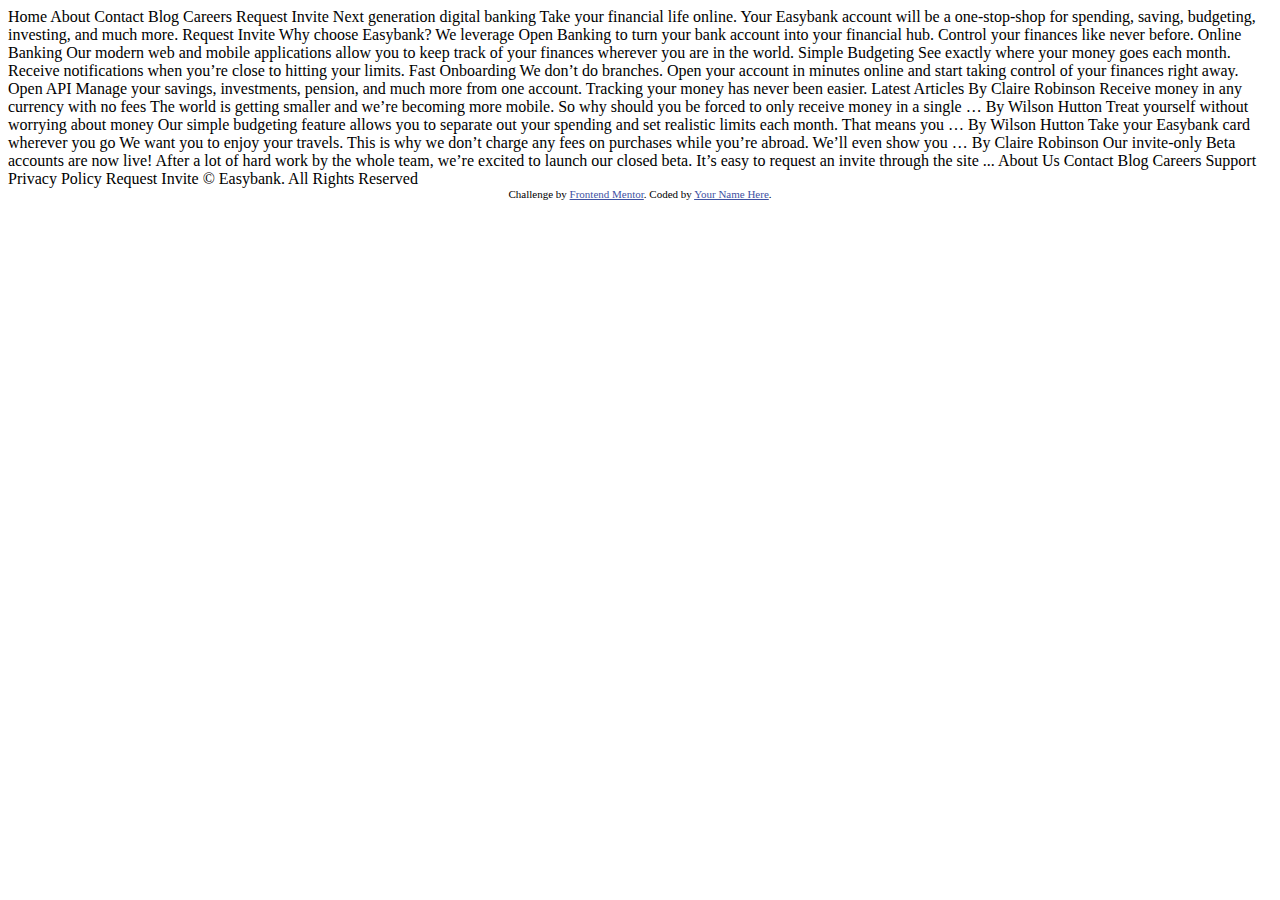
<file: easybank-landing-page-master/index.html>
<!DOCTYPE html>
<html lang="en">
<head>
  <meta charset="UTF-8">
  <meta name="viewport" content="width=device-width, initial-scale=1.0"> <!-- displays site properly based on user's device -->

  <link rel="icon" type="image/png" sizes="32x32" href="./images/favicon-32x32.png">
  
  <title>Frontend Mentor | Easybank landing page</title>

  <!-- Feel free to remove these styles or customise in your own stylesheet 👍 -->
  <style>
    .attribution { font-size: 11px; text-align: center; }
    .attribution a { color: hsl(228, 45%, 44%); }
  </style>
</head>
<body>

  Home
  About
  Contact
  Blog
  Careers

  Request Invite



  Next generation digital banking

  Take your financial life online. Your Easybank account will be a one-stop-shop 
  for spending, saving, budgeting, investing, and much more.

  Request Invite



  Why choose Easybank?

  We leverage Open Banking to turn your bank account into your financial hub. Control 
  your finances like never before.

  Online Banking
  Our modern web and mobile applications allow you to keep track of your finances 
  wherever you are in the world.

  Simple Budgeting
  See exactly where your money goes each month. Receive notifications when you’re 
  close to hitting your limits.

  Fast Onboarding
  We don’t do branches. Open your account in minutes online and start taking control 
  of your finances right away.

  Open API
  Manage your savings, investments, pension, and much more from one account. Tracking 
  your money has never been easier.

  

  Latest Articles

  By Claire Robinson
  Receive money in any currency with no fees
  The world is getting smaller and we’re becoming more mobile. So why should you be 
  forced to only receive money in a single …

  By Wilson Hutton
  Treat yourself without worrying about money
  Our simple budgeting feature allows you to separate out your spending and set 
  realistic limits each month. That means you …

  By Wilson Hutton
  Take your Easybank card wherever you go
  We want you to enjoy your travels. This is why we don’t charge any fees on purchases 
  while you’re abroad. We’ll even show you …

  By Claire Robinson
  Our invite-only Beta accounts are now live!
  After a lot of hard work by the whole team, we’re excited to launch our closed beta. 
  It’s easy to request an invite through the site ...

  

  About Us
  Contact
  Blog
  Careers
  Support
  Privacy Policy

  Request Invite

  © Easybank. All Rights Reserved
  
  <div class="attribution">
    Challenge by <a href="https://www.frontendmentor.io?ref=challenge" target="_blank">Frontend Mentor</a>. 
    Coded by <a href="#">Your Name Here</a>.
  </div>
</body>
</html>
</file>
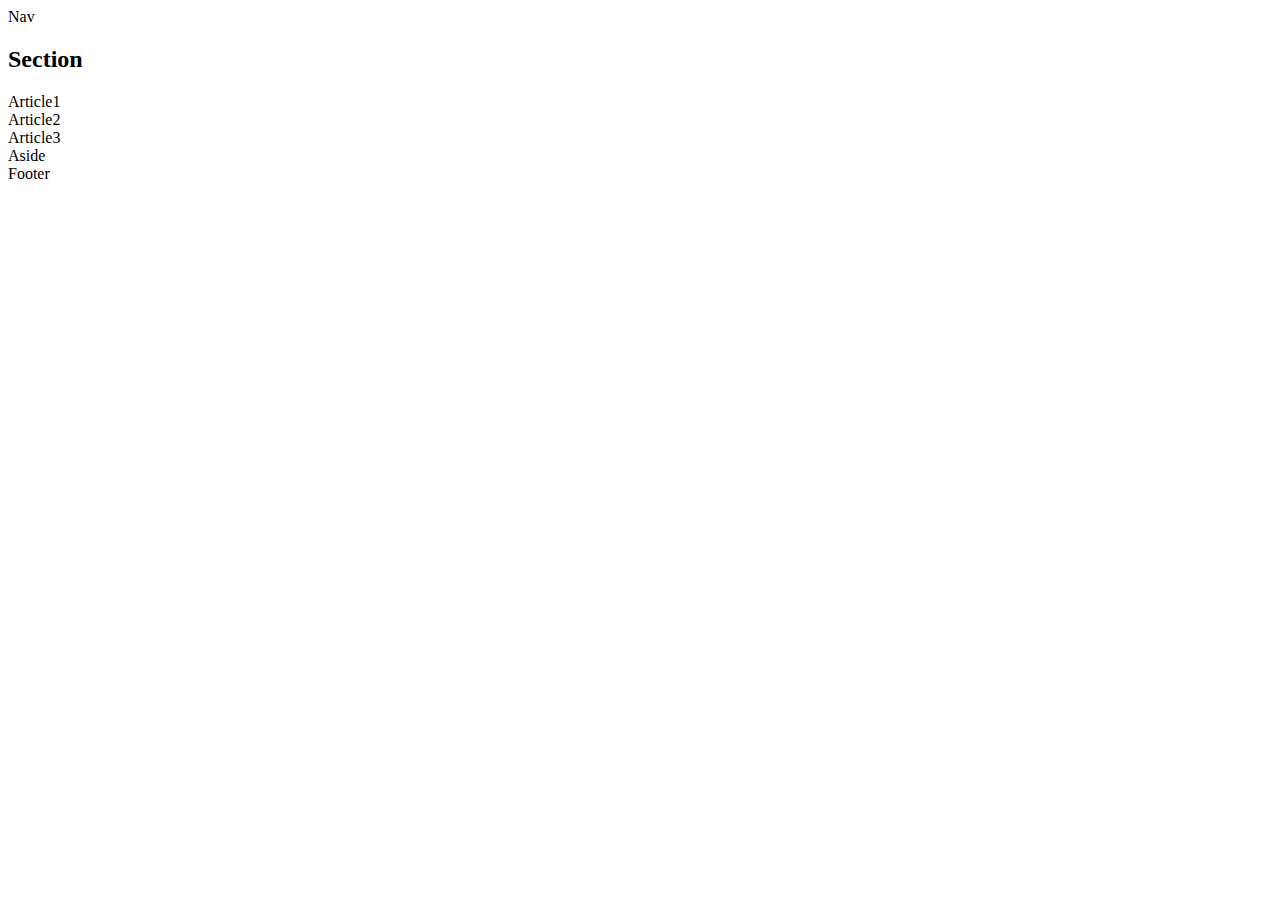
<file: introduccion-bootstrap/index.html>
<!doctype html>
<html lang="en">
  <head>
    <title>Title</title>
    <!-- Required meta tags -->
    <meta charset="utf-8">
    <meta name="viewport" content="width=device-width, initial-scale=1, shrink-to-fit=no">
    <link rel="stylesheet" href="style.scss">
    <!-- Bootstrap CSS v5.2.0-beta1 -->
    <link rel="stylesheet" href="https://cdn.jsdelivr.net/npm/bootstrap@5.2.0-beta1/dist/css/bootstrap.min.css"  integrity="sha384-0evHe/X+R7YkIZDRvuzKMRqM+OrBnVFBL6DOitfPri4tjfHxaWutUpFmBp4vmVor" crossorigin="anonymous">

  </head>
  <body>

    <header>
        <nav class="container bg-danger">
          Nav
        </nav>
    </header>
    <main class="container">
        <div class="row">
            <section class="col-12 col-md-6 col-xl-8 bg-primary p-5">
                <h2 class="text-light">
                    Section
                </h2>
                <article class="bg-danger p-3 mb-3">Article1</article>
                <article class="bg-danger p-3 mb-3">Article2</article>
                <article class="bg-danger p-3 mb-3">Article3</article>
            </section>
                <aside class="col-12 col-md-6 col-xl-4 bg-success">Aside</aside>
        </div>
    </main>
    <footer>
        <div class="container bg-danger">
            Footer
        </div>
    </footer>
    <!-- JavaScript Bundle with Popper -->
    <script src="https://cdn.jsdelivr.net/npm/bootstrap@5.2.0-beta1/dist/js/bootstrap.bundle.min.js" integrity="sha384-pprn3073KE6tl6bjs2QrFaJGz5/SUsLqktiwsUTF55Jfv3qYSDhgCecCxMW52nD2" crossorigin="anonymous"></script>
  </body>
</html>
</file>
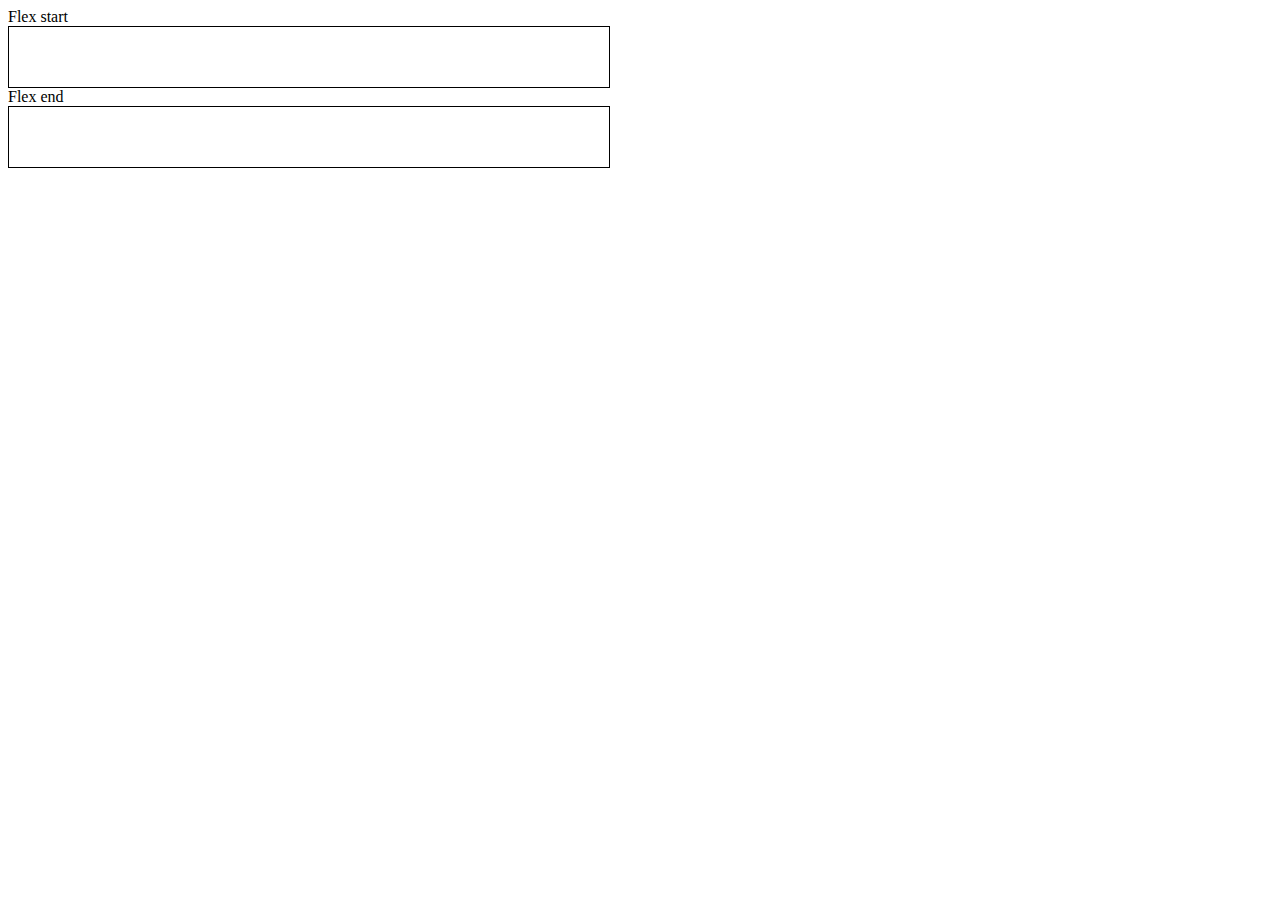
<file: banderas/banderas.html>
<!DOCTYPE html>
<html lang="en">
<head>
    <meta charset="UTF-8">
    <meta http-equiv="X-UA-Compatible" content="IE=edge">
    <meta name="viewport" content="width=device-width, initial-scale=1.0">
    <title>Document</title>
    <link rel="stylesheet" href="banderas.css">
</head>
<body>
    <div>
        <span>Flex start</span>
        <div class="flex-start">
            <div class="cuadro rojo"></div>
            <div class="cuadro azul"></div>
        </div>
    </div>
    <div>
        <span>Flex end</span>
        <div class="flex-end">
            <div class="cuadro rojo"></div>
            <div class="cuadro azul"></div>
            <div class="cuadro verde"></div>
        </div>
    </div>
</file>
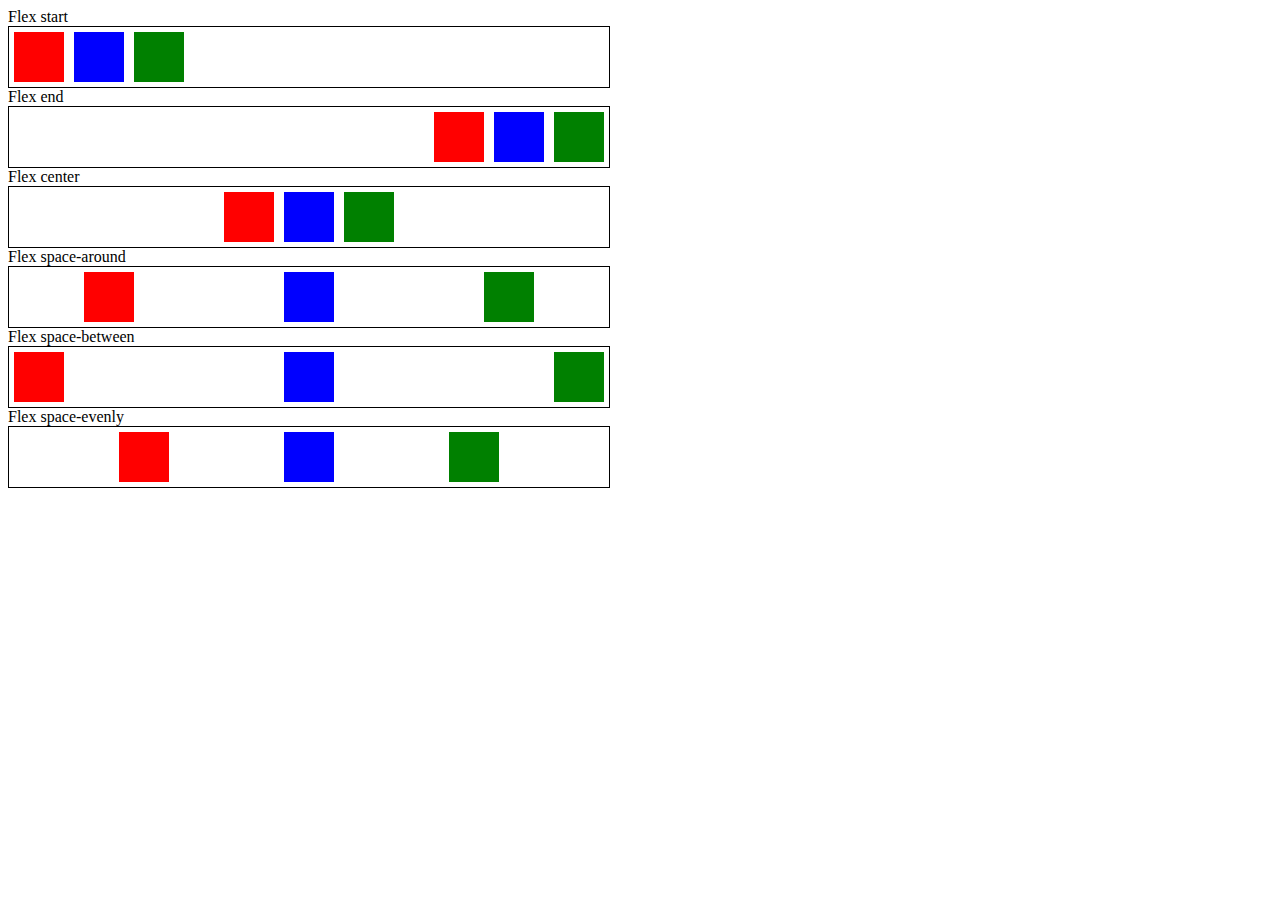
<file: s2Css/cuadro.html>
<!DOCTYPE html>
<html lang="en">
<head>
    <meta charset="UTF-8">
    <meta http-equiv="X-UA-Compatible" content="IE=edge">
    <meta name="viewport" content="width=device-width, initial-scale=1.0">
    <title>Document</title>
    <link rel="stylesheet" href="cuadro.css">
</head>
<body>
    <div>
        <span>Flex start</span>
        <div class="flex-start">
            <div class="cuadro rojo"></div>
            <div class="cuadro azul"></div>
            <div class="cuadro verde"></div>
        </div>
    </div>
    <div>
        <span>Flex end</span>
        <div class="flex-end">
            <div class="cuadro rojo"></div>
            <div class="cuadro azul"></div>
            <div class="cuadro verde"></div>
        </div>
    </div>
    <div>
        <span>Flex center</span>
        <div class="flex-center">
            <div class="cuadro rojo"></div>
            <div class="cuadro azul"></div>
            <div class="cuadro verde"></div>
        </div>
    </div>
    <div>
        <span>Flex space-around</span>
        <div class="flex-space-around">
            <div class="cuadro rojo"></div>
            <div class="cuadro azul"></div>
            <div class="cuadro verde"></div>
        </div>
    </div>
    <div>
        <span>Flex space-between</span>
        <div class="flex-space-between">
            <div class="cuadro rojo"></div>
            <div class="cuadro azul"></div>
            <div class="cuadro verde"></div>
        </div>
    </div>
    <div>
        <span>Flex space-evenly</span>
        <div class="flex-space-evenly">
            <div class="cuadro rojo"></div>
            <div class="cuadro azul"></div>
            <div class="cuadro verde"></div>
        </div>
    </div>
</body>
</html>
</file>
<file: banderas/banderas.css>
.cuadro {
    background-color: white;
    height: 50px;
    width: 50px;
    margin: 5px;
}

.flex-start {
 display: flex;
border: 1px black groove;
height: 60px;
width: 600px;
justify-content: flex-start;
}
.cuadro-rojo {
    height: 50px;
    width: 150px;
    justify-content: flex-start;
    background-color: blue;
}
.cuadro-azul {
    height: 50px;
    width: 150px;
    justify-content: flex-end;
    background-color: blue;
}
.flex-end {
display: flex;
border: 1px black groove;
height: 60px;
width: 600px;
justify-content: flex-end;
}
</file>
<file: s2Css/cuadro.css>
.cuadro {
    height: 50px;
    width: 50px;
    margin: 5px;
}
.azul {
    background-color: blue;
}
.rojo {
    background-color: red;
}
.verde {
    background-color: green;
}
.flex-start {
    display: flex;
    border: 1px black groove;
    height: 60px;
    width: 600px;
    justify-content: flex-start;
}
.flex-end {
    display: flex;
    border: 1px black groove;
    height: 60px;
    width: 600px;
    justify-content: flex-end;
}
.flex-center {
    display: flex;
    border: 1px black groove;
    height: 60px;
    width: 600px;
    justify-content: center;
}
.flex-space-around {
    display: flex;
    border: 1px black groove;
    height: 60px;
    width: 600px;
    justify-content: space-around;
}
.flex-space-between {
    display: flex;
    border: 1px black groove;
    height: 60px;
    width: 600px;
    justify-content: space-between;
}
.flex-space-evenly {
    display: flex;
    border: 1px black groove;
    height: 60px;
    width: 600px;
    justify-content: space-evenly;
}
</file>
